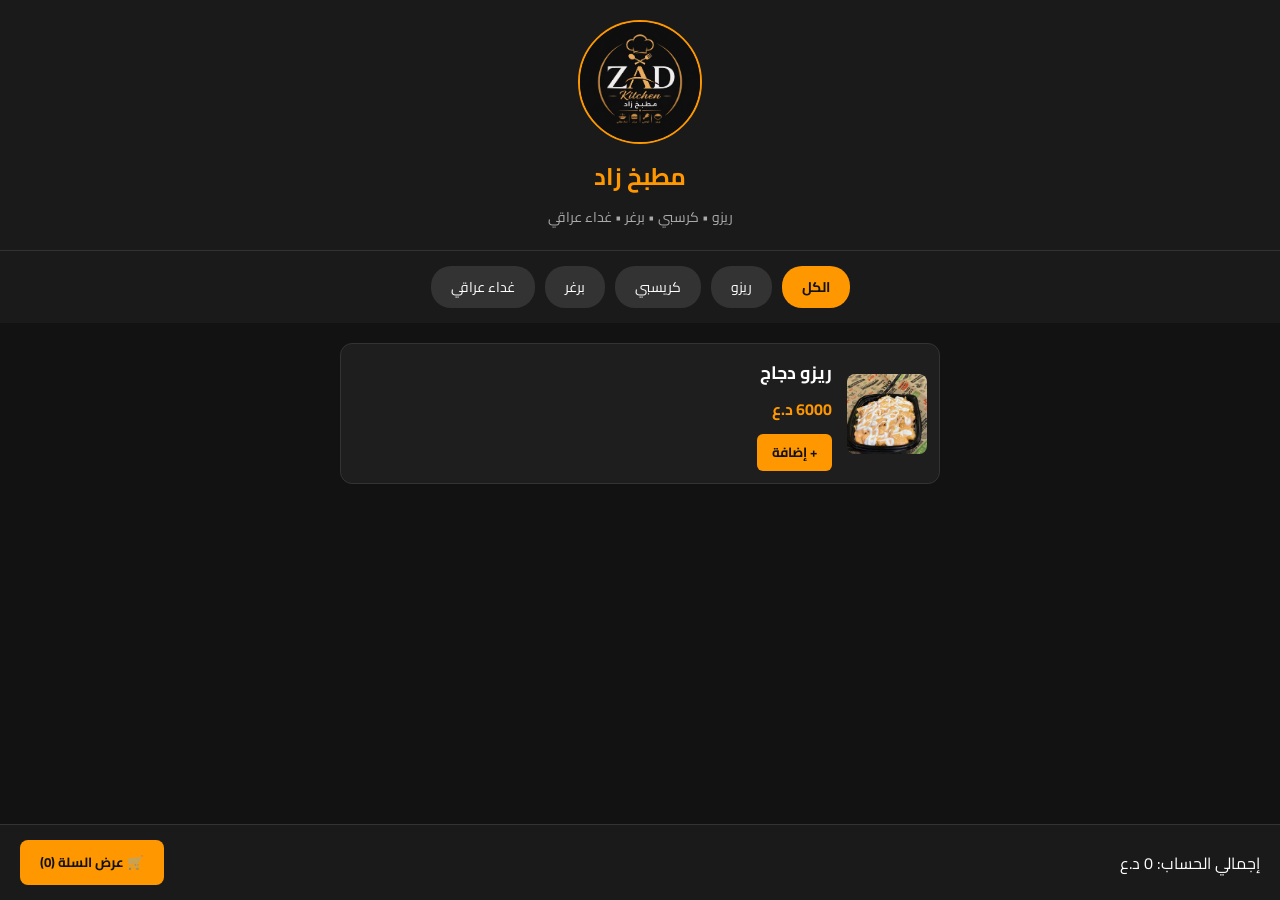
<file: index.html>
<!DOCTYPE html>
<html lang="ar" dir="rtl">
<head>
    <meta charset="UTF-8">
    <meta name="viewport" content="width=device-width, initial-scale=1.0">
    <title>مطبخ زاد | ZAD Kitchen</title>
    <link rel="stylesheet" href="style.css">
    <link href="https://fonts.googleapis.com/css2?family=Cairo:wght@400;600;700&display=swap" rel="stylesheet">
</head>
<body>

    <!-- رأس الصفحة -->
    <header class="header">
        <div class="logo-container">
            <img src="logo.png" alt="مطبخ زاد" class="logo" onerror="this.src='logo.jpg'">
        </div>
        <h1>مطبخ زاد</h1>
        <p class="sub-title">ريزو • كرسبي • برغر • غداء عراقي</p>
    </header>

    <!-- تصفية الأقسام -->
    <div class="categories-bar">
        <button class="cat-btn active" onclick="filterCategory('الكل')">الكل</button>
        <button class="cat-btn" onclick="filterCategory('ريزو')">ريزو</button>
        <button class="cat-btn" onclick="filterCategory('كريسبي')">كريسبي</button>
        <button class="cat-btn" onclick="filterCategory('برغر')">برغر</button>
        <button class="cat-btn" onclick="filterCategory('غداء عراقي')">غداء عراقي</button>
    </div>

    <!-- قائمة الطعام -->
    <main class="menu-container" id="menuContainer">
        <!-- يتم جلب الوجبات برمجياً -->
    </main>

    <!-- شريط السلة السفلي -->
    <div class="cart-bar">
        <div class="cart-info">
            إجمالي الحساب: <span id="totalPrice">0</span> د.ع
        </div>
        <button class="cart-btn" onclick="openCart()">
            🛒 عرض السلة (<span id="cartCount">0</span>)
        </button>
    </div>

    <script src="app.js"></script>
</body>
</html>
</file>
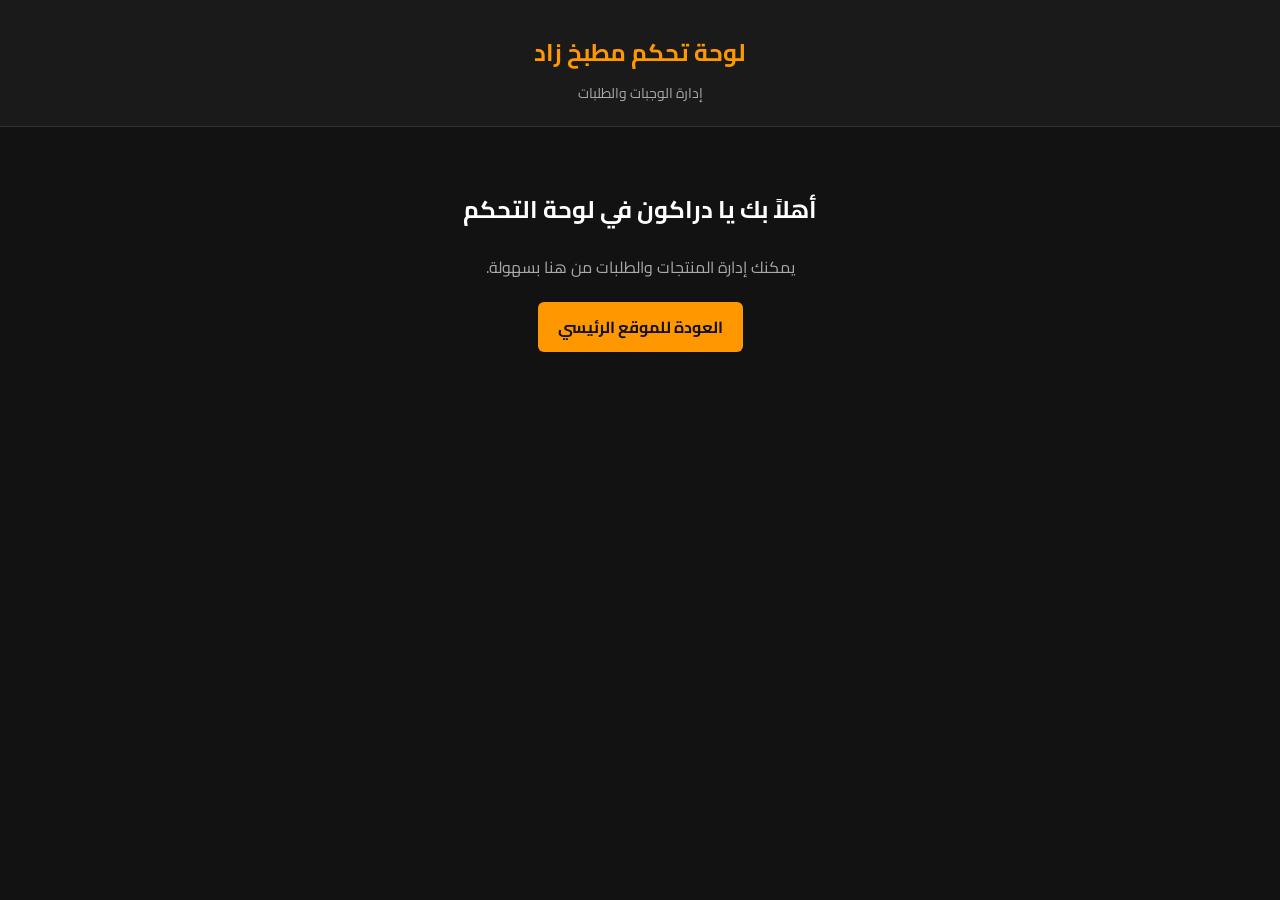
<file: admin.html>
<!DOCTYPE html>
<html lang="ar" dir="rtl">
<head>
    <meta charset="UTF-8">
    <meta name="viewport" content="width=device-width, initial-scale=1.0">
    <title>لوحة التحكم | مطبخ زاد</title>
    <link rel="stylesheet" href="style.css">
    <link href="https://fonts.googleapis.com/css2?family=Cairo:wght@400;600;700&display=swap" rel="stylesheet">
</head>
<body>

    <header class="header">
        <h1>لوحة تحكم مطبخ زاد</h1>
        <p class="sub-title">إدارة الوجبات والطلبات</p>
    </header>

    <div class="menu-container" style="text-align: center; padding: 40px;">
        <h2>أهلاً بك يا دراكون في لوحة التحكم</h2>
        <p style="color: #aaa; margin: 20px 0;">يمكنك إدارة المنتجات والطلبات من هنا بسهولة.</p>
        <a href="index.html" class="add-btn" style="text-decoration: none; display: inline-block; padding: 10px 20px;">العودة للموقع الرئيسي</a>
    </div>

</body>
</html>
</file>
<file: style.css>
/* تنسيقات عامة للموقع */
body {
    background-color: #121212;
    color: #ffffff;
    font-family: 'Cairo', sans-serif;
    margin: 0;
    padding: 0;
    direction: rtl;
}

/* رأس الصفحة والشعار */
.header {
    text-align: center;
    padding: 20px;
    background-color: #1a1a1a;
    border-bottom: 1px solid #333;
}

.logo-container {
    display: flex;
    justify-content: center;
    align-items: center;
    margin-bottom: 10px;
}

/* تحديد حجم اللوجو بشكل دقيق ومناسب */
.logo {
    width: 120px;
    height: 120px;
    object-fit: cover;
    border-radius: 50%;
    border: 2px solid #ff9800;
}

.header h1 {
    margin: 10px 0 5px;
    color: #ff9800;
    font-size: 24px;
}

.sub-title {
    color: #aaa;
    font-size: 14px;
    margin: 0;
}

/* شريط الأقسام */
.categories-bar {
    display: flex;
    justify-content: center;
    gap: 10px;
    padding: 15px;
    background-color: #1a1a1a;
}

.cat-btn {
    background-color: #333;
    color: #fff;
    border: none;
    padding: 8px 20px;
    border-radius: 20px;
    cursor: pointer;
    font-family: 'Cairo', sans-serif;
    font-size: 14px;
}

.cat-btn.active {
    background-color: #ff9800;
    color: #121212;
    font-weight: bold;
}

/* قائمة الطعام والمنتجات */
.menu-container {
    padding: 20px;
    max-width: 600px;
    margin: 0 auto;
}

.menu-item {
    background-color: #1e1e1e;
    border-radius: 12px;
    display: flex;
    align-items: center;
    padding: 12px;
    margin-bottom: 15px;
    border: 1px solid #333;
}

.menu-item img {
    width: 80px;
    height: 80px;
    border-radius: 8px;
    object-fit: cover;
    margin-left: 15px;
}

.item-details {
    flex-grow: 1;
}

.item-details h3 {
    margin: 0 0 5px;
    font-size: 18px;
    color: #fff;
}

.price {
    color: #ff9800;
    font-weight: bold;
    margin: 0 0 10px;
}

.add-btn {
    background-color: #ff9800;
    color: #121212;
    border: none;
    padding: 6px 15px;
    border-radius: 6px;
    font-weight: bold;
    cursor: pointer;
    font-family: 'Cairo', sans-serif;
}

/* شريط السلة السفلي */
.cart-bar {
    position: fixed;
    bottom: 0;
    left: 0;
    width: 100%;
    background-color: #1a1a1a;
    border-top: 1px solid #333;
    display: flex;
    justify-content: space-between;
    align-items: center;
    padding: 15px 20px;
    box-sizing: border-box;
}

.cart-info {
    font-size: 16px;
    color: #fff;
}

.cart-btn {
    background-color: #ff9800;
    color: #121212;
    border: none;
    padding: 10px 20px;
    border-radius: 8px;
    font-weight: bold;
    cursor: pointer;
    font-family: 'Cairo', sans-serif;
}
</file>
